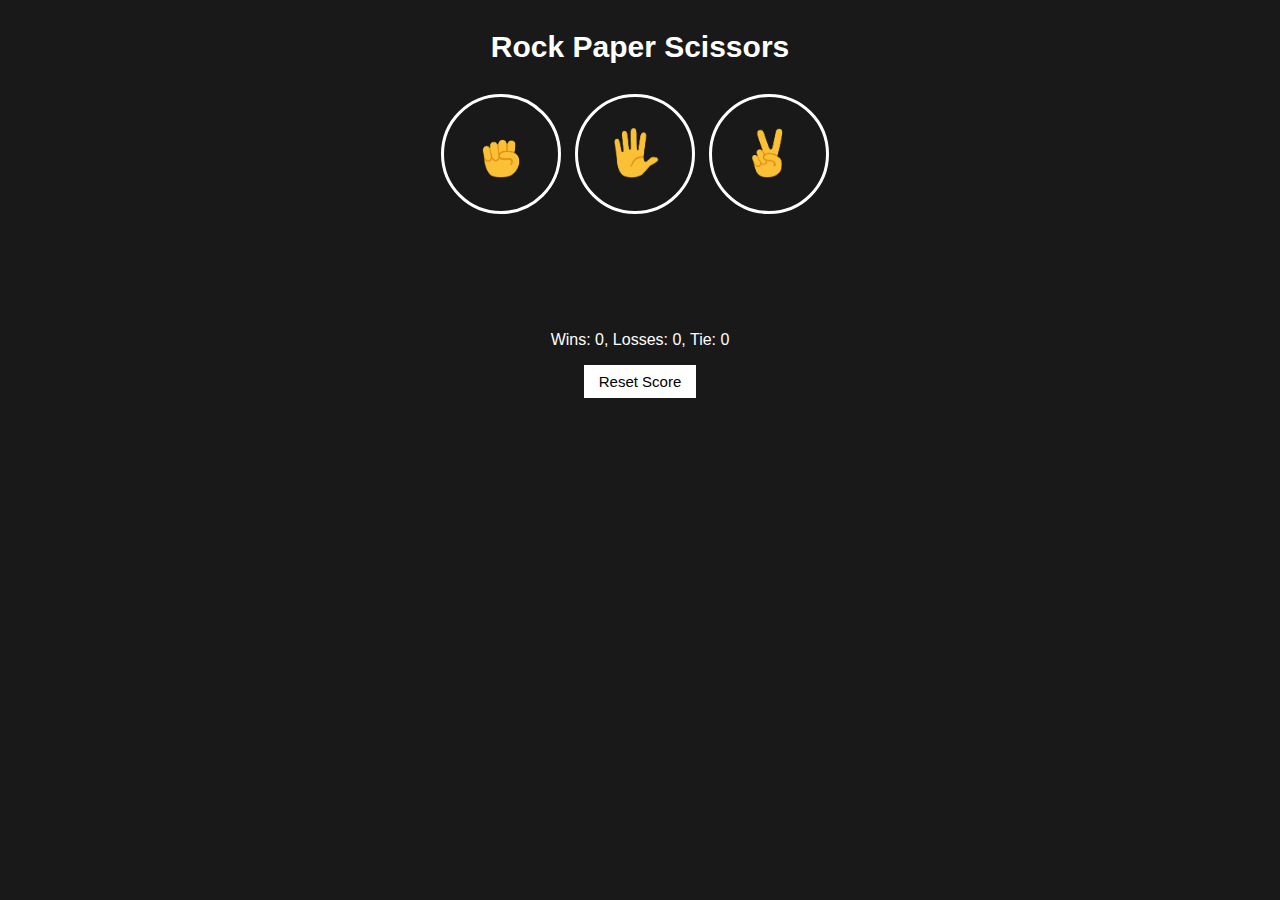
<file: index.html>
<!DOCTYPE html>
<html>
  <head>
    <title>
      Rock Paper scissors
    </title>
    <link rel="stylesheet" href="10-rock-paper-scissors.css">
  </head>
  <body>

    <p class="title">Rock Paper Scissors</p>
    <div> 
      <button onclick="
      
        playGame('rock');
      " class="move-button">

        <img src="pictures/rock-emoji.png" class="move-icon">

      </button>
      
      <button onclick="
        
        playGame('paper');

        " class="move-button">

        <img src="pictures/paper-emoji.png" class="move-icon">

      </button>
      
      <button onclick="
        playGame('scissors');
        " class="move-button">
        
        <img src="pictures/scissors-emoji.png" class="move-icon">

      </button>
    </div>
    <p class="js-result result"></p>

    <p class="js-moves"></p>
    
    <p class="js-score score"></p>
    <div>
      <button onclick="
      score.wins = 0;
      score.losses = 0;
      score.ties = 0;
      localStorage.removeItem('score');
      updateScoreElement();
      " class="reset-button">Reset Score</button>
    </div>
    
    
    <script>

      let score = JSON.parse(localStorage.getItem('score')) ||  {
        wins : 0,
        losses : 0,
        ties : 0
      };

      updateScoreElement();
      
      /*
      if (!score) {
        score = {
          wins : 0,
          losses : 0,
          ties : 0
        };
      }
      */

      function playGame(playerMove) {
        const computerMove = pickComputerMove();

        let result = '';

        

        function updateResult() {
          document.querySelector('.js-result').innerHTML = result;
        }

        function updateMove() {
          document.querySelector('.js-moves').innerHTML = `You 
          <img src="pictures/${playerMove}-emoji.png" class="move-icon"> 
          <img src="pictures/${computerMove}-emoji.png" class="move-icon">
          Computer`
        }

          if (playerMove === 'scissors') {
                if (computerMove === 'rock') {
              result = 'You lose.';
            }
              else if (computerMove === 'paper') {
                result = 'You win.'
              }

                else if (computerMove === 'scissors') {
                  result = 'Tie.'
                } 
          } else if (playerMove === 'paper') 
          {
                if (computerMove === 'rock') {
              result = 'You win.';
            }
              else if (computerMove === 'paper') {
                result = 'Tie.'
              }

                else if (computerMove === 'scissors') {
                  result = 'You lose.'
                }
          } else if (playerMove === 'rock') {
                if (computerMove === 'rock') {
              result = 'Tie.';
            }
              else if (computerMove === 'paper') {
                result = 'You lose.'
              }

                else if (computerMove === 'scissors') {
                  result = 'You win.'
                }
          }

          if (result === 'You win.') {
            score.wins++;
          } else if (result === 'You lose.') {
            score.losses++;
          } else if (result === 'Tie.') {
            score.ties++;
          }

          localStorage.setItem('score', JSON.stringify(score));

          updateScoreElement();

          updateResult();

          updateMove();
       
        /*alert(`You picked ${playerMove}. Computer picked ${computerMove}. ${result}\nWins: ${score.wins}, Losses: ${score.losses}, Tie: ${score.ties}`)*/
      }

      function updateScoreElement() {
        document.querySelector('.js-score').innerHTML = `Wins: ${score.wins}, Losses: ${score.losses}, Tie: ${score.ties}`;
      }

      function pickComputerMove() {
        const randomNumber = Math.random();

        let computerMove = '';

        if (randomNumber >= 0 && randomNumber < 1/3) {
        computerMove = 'rock';} 
          else if (randomNumber >=1/3 && randomNumber < 2/3 ) 
          { computerMove = 'paper'; } 
            else if (randomNumber >= 2/3 && randomNumber < 1) {
              computerMove = 'scissors';
            }
        return computerMove;
      }
    </script>
  </body>
</html>
</file>
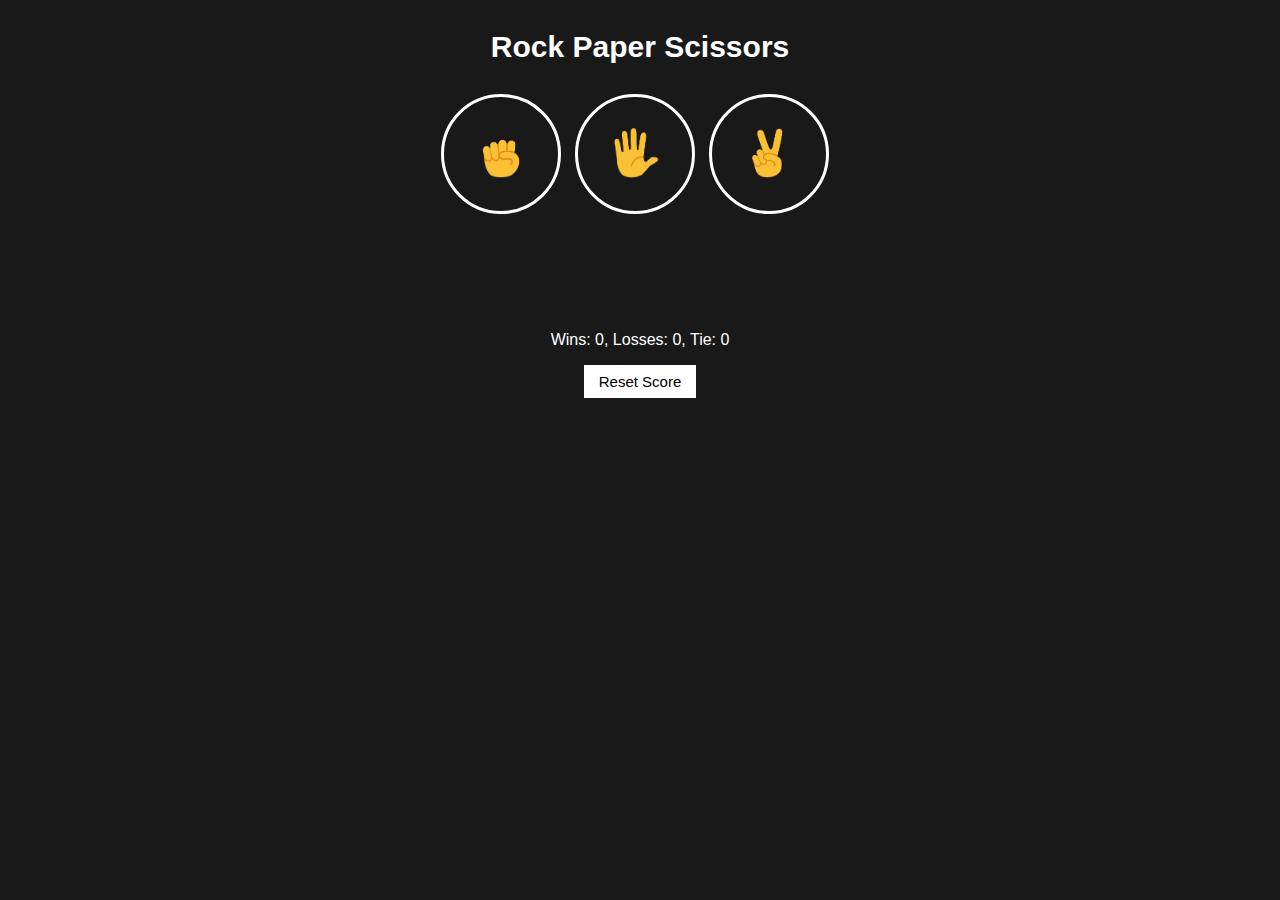
<file: 10-rock-paper-scissors.html>
<!DOCTYPE html>
<html>
  <head>
    <title>
      Rock Paper scissors
    </title>
    <link rel="stylesheet" href="10-rock-paper-scissors.css">
  </head>
  <body>

    <p class="title">Rock Paper Scissors</p>
    <div> 
      <button onclick="
      
        playGame('rock');
      " class="move-button">

        <img src="pictures/rock-emoji.png" class="move-icon">

      </button>
      
      <button onclick="
        
        playGame('paper');

        " class="move-button">

        <img src="pictures/paper-emoji.png" class="move-icon">

      </button>
      
      <button onclick="
        playGame('scissors');
        " class="move-button">
        
        <img src="pictures/scissors-emoji.png" class="move-icon">

      </button>
    </div>
    <p class="js-result result"></p>

    <p class="js-moves"></p>
    
    <p class="js-score score"></p>
    <div>
      <button onclick="
      score.wins = 0;
      score.losses = 0;
      score.ties = 0;
      localStorage.removeItem('score');
      updateScoreElement();
      " class="reset-button">Reset Score</button>
    </div>
    
    
    <script>

      let score = JSON.parse(localStorage.getItem('score')) ||  {
        wins : 0,
        losses : 0,
        ties : 0
      };

      updateScoreElement();
      
      /*
      if (!score) {
        score = {
          wins : 0,
          losses : 0,
          ties : 0
        };
      }
      */

      function playGame(playerMove) {
        const computerMove = pickComputerMove();

        let result = '';

        

        function updateResult() {
          document.querySelector('.js-result').innerHTML = result;
        }

        function updateMove() {
          document.querySelector('.js-moves').innerHTML = `You 
          <img src="pictures/${playerMove}-emoji.png" class="move-icon"> 
          <img src="pictures/${computerMove}-emoji.png" class="move-icon">
          Computer`
        }

          if (playerMove === 'scissors') {
                if (computerMove === 'rock') {
              result = 'You lose.';
            }
              else if (computerMove === 'paper') {
                result = 'You win.'
              }

                else if (computerMove === 'scissors') {
                  result = 'Tie.'
                } 
          } else if (playerMove === 'paper') 
          {
                if (computerMove === 'rock') {
              result = 'You win.';
            }
              else if (computerMove === 'paper') {
                result = 'Tie.'
              }

                else if (computerMove === 'scissors') {
                  result = 'You lose.'
                }
          } else if (playerMove === 'rock') {
                if (computerMove === 'rock') {
              result = 'Tie.';
            }
              else if (computerMove === 'paper') {
                result = 'You lose.'
              }

                else if (computerMove === 'scissors') {
                  result = 'You win.'
                }
          }

          if (result === 'You win.') {
            score.wins++;
          } else if (result === 'You lose.') {
            score.losses++;
          } else if (result === 'Tie.') {
            score.ties++;
          }

          localStorage.setItem('score', JSON.stringify(score));

          updateScoreElement();

          updateResult();

          updateMove();
       
        /*alert(`You picked ${playerMove}. Computer picked ${computerMove}. ${result}\nWins: ${score.wins}, Losses: ${score.losses}, Tie: ${score.ties}`)*/
      }

      function updateScoreElement() {
        document.querySelector('.js-score').innerHTML = `Wins: ${score.wins}, Losses: ${score.losses}, Tie: ${score.ties}`;
      }

      function pickComputerMove() {
        const randomNumber = Math.random();

        let computerMove = '';

        if (randomNumber >= 0 && randomNumber < 1/3) {
        computerMove = 'rock';} 
          else if (randomNumber >=1/3 && randomNumber < 2/3 ) 
          { computerMove = 'paper'; } 
            else if (randomNumber >= 2/3 && randomNumber < 1) {
              computerMove = 'scissors';
            }
        return computerMove;
      }
    </script>
  </body>
</html>
</file>
<file: 10-rock-paper-scissors.css>
body {
  background-color: rgb(25, 25, 25);
  font-family: arial;
  color: white;
  display: flex;
  flex-direction: column;
  align-items: center;
}

.title {
  font-size: 30px;
  font-weight: bold;
  margin-top: 22px;
}

.move-button {
  background-color: transparent;
  border: 3px solid white;
  width: 120px;
  height: 120px;
  border-radius: 60px;
  margin-right: 10px;
  margin-bottom: 25px;
  cursor: pointer;
  transition: background-color 0.1s;
}

.move-button:hover {
  background-color: rgb(54, 54, 54);
}

.move-button:active {
  background-color: rgb(75, 75, 75);
}

.move-icon {
  height: 50px;
  
}

.result {
  font-size: 25px;
  font-weight: bold;
}

.score {
  margin-top: 10px;

}

.reset-button {
  border: none;
  background-color: white;
  padding: 8px 15px;
  font-size: 15px;
  cursor: pointer;
  transition: background-color 0.1s;
}

.reset-button:hover {
  background-color: rgb(255, 171, 110);
}

.reset-button:active {
  background-color: rgb(254, 132, 46);
}
</file>
